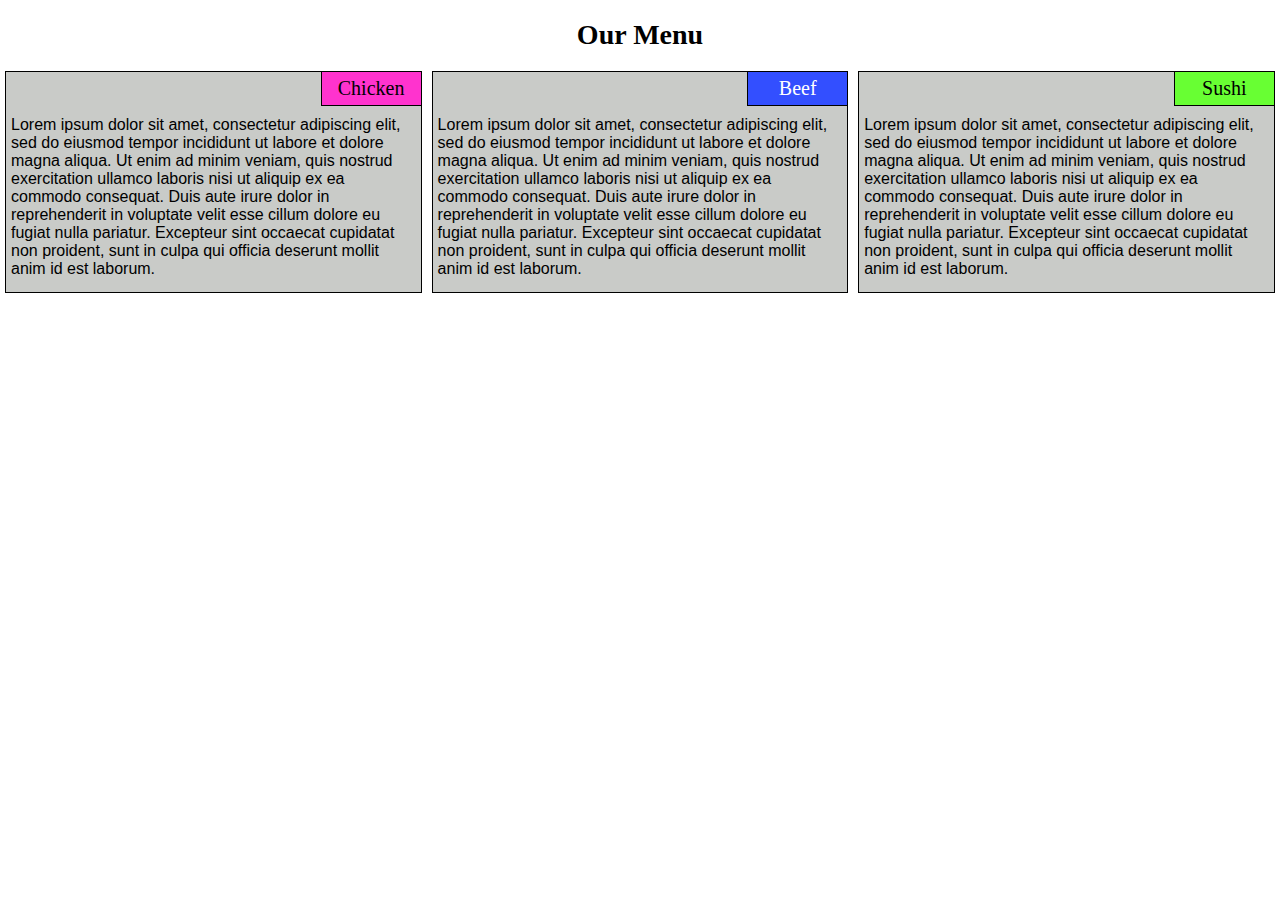
<file: module2-solution/index.html>
<!DOCTYPE html>
<html>
<head>
<meta charset="utf-8">
<meta name="viewport" content="width=device-width, initial-scale=1">
<title>Assignment Solution for Module 2</title>
<link rel="stylesheet" href="css/mystylesheet.css">
</head>
<body>
<h1>Our Menu</h1>

<div class="row">
  <section class="col-lg-4 col-md-6 col-sm-12">
  	<div class="container">
    <header class="pink">Chicken</header>
    <p class="menu">Lorem ipsum dolor sit amet, consectetur adipiscing elit, sed do eiusmod tempor incididunt ut labore et dolore magna aliqua. Ut enim ad minim veniam, quis nostrud exercitation ullamco laboris nisi ut aliquip ex ea commodo consequat. Duis aute irure dolor in reprehenderit in voluptate velit esse cillum dolore eu fugiat nulla pariatur. Excepteur sint occaecat cupidatat non proident, sunt in culpa qui officia deserunt mollit anim id est laborum.</p></div></section>
  <section class="col-lg-4 col-md-6 col-sm-12">
 	<div class="container">
    <header class="blue">Beef</header> 
   <p class="menu">Lorem ipsum dolor sit amet, consectetur adipiscing elit, sed do eiusmod tempor incididunt ut labore et dolore magna aliqua. Ut enim ad minim veniam, quis nostrud exercitation ullamco laboris nisi ut aliquip ex ea commodo consequat. Duis aute irure dolor in reprehenderit in voluptate velit esse cillum dolore eu fugiat nulla pariatur. Excepteur sint occaecat cupidatat non proident, sunt in culpa qui officia deserunt mollit anim id est laborum.</p></div></section>
  <section class="col-lg-4 col-md-12 col-sm-12">
	<div class="container">
     <header class="green">Sushi</header> 
    <p class="menu">Lorem ipsum dolor sit amet, consectetur adipiscing elit, sed do eiusmod tempor incididunt ut labore et dolore magna aliqua. Ut enim ad minim veniam, quis nostrud exercitation ullamco laboris nisi ut aliquip ex ea commodo consequat. Duis aute irure dolor in reprehenderit in voluptate velit esse cillum dolore eu fugiat nulla pariatur. Excepteur sint occaecat cupidatat non proident, sunt in culpa qui officia deserunt mollit anim id est laborum.</p></div></section>
</div>

</body>
</html>
</file>
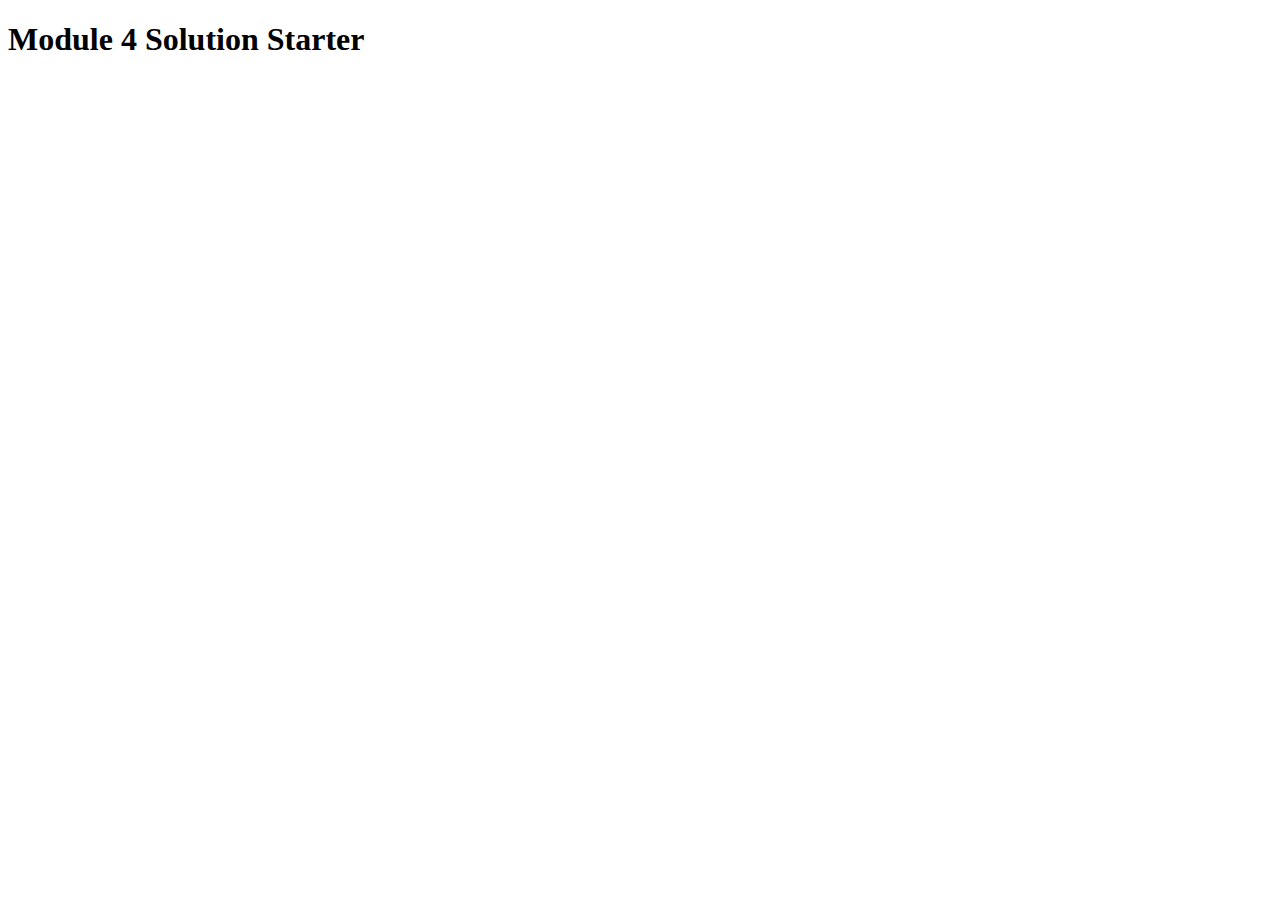
<file: module4-solution/index.html>
<!DOCTYPE html>
<html>
<head>
  <meta charset="utf-8">
  <title>Module 4 Solution Starter</title>
  <script>
    var names = []; // DO NOT REMOVE
  </script>
  <script src="SpeakHello.js"></script>
  <script src="SpeakGoodBye.js"></script>
  <script src="script.js"></script>
</head>
<body>
  <h1>Module 4 Solution Starter</h1>
</body>
</html>
</file>
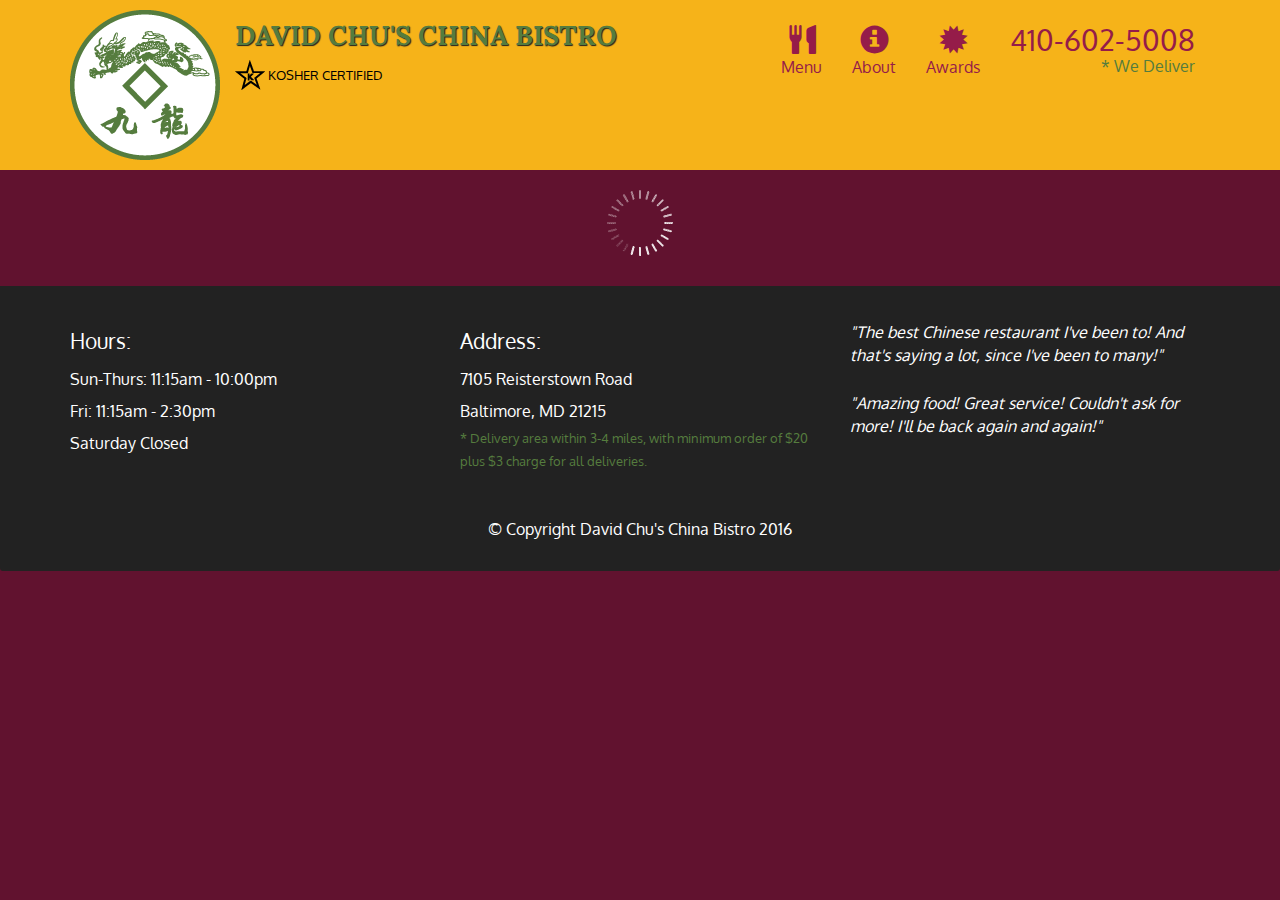
<file: module5-solution/index.html>
<!doctype html>
<html lang="en">
  <head>
    <meta charset="utf-8">
    <meta http-equiv="X-UA-Compatible" content="IE=edge">
    <meta name="viewport" content="width=device-width, initial-scale=1">
    <title>David Chu's China Bistro</title>
    <link rel="stylesheet" href="css/bootstrap.min.css">
    <link rel="stylesheet" href="css/styles.css">
    <link href='https://fonts.googleapis.com/css?family=Oxygen:400,300,700' rel='stylesheet' type='text/css'>
    <link href='https://fonts.googleapis.com/css?family=Lora' rel='stylesheet' type='text/css'>
  </head>
<body>
  <header>
    <nav id="header-nav" class="navbar navbar-default">
      <div class="container">
        <div class="navbar-header">
          <a href="index.html" class="pull-left visible-md visible-lg">
            <div id="logo-img" alt="Logo image"></div>
          </a>

          <div class="navbar-brand">
            <a href="index.html"><h1>David Chu's China Bistro</h1></a>
            <p>
              <img src="images/star-k-logo.png" alt="Kosher certification">
              <span>Kosher Certified</span>
            </p>
          </div>

          <button id="navbarToggle" type="button" class="navbar-toggle collapsed" data-toggle="collapse" data-target="#collapsable-nav" aria-expanded="false">
            <span class="sr-only">Toggle navigation</span>
            <span class="icon-bar"></span>
            <span class="icon-bar"></span>
            <span class="icon-bar"></span>
          </button>
        </div>
        
        <div id="collapsable-nav" class="collapse navbar-collapse">
           <ul id="nav-list" class="nav navbar-nav navbar-right">
            <li id="navHomeButton" class="visible-xs active">
              <a href="index.html">
                <span class="glyphicon glyphicon-home"></span> Home</a>
            </li>
            <li id="navMenuButton">
              <a href="#" onclick="$dc.loadMenuCategories();">
                <span class="glyphicon glyphicon-cutlery"></span><br class="hidden-xs"> Menu</a>
            </li>
            <li>
              <a href="#">
                <span class="glyphicon glyphicon-info-sign"></span><br class="hidden-xs"> About</a>
            </li>
            <li>
              <a href="#">
                <span class="glyphicon glyphicon-certificate"></span><br class="hidden-xs"> Awards</a>
            </li>
            <li id="phone" class="hidden-xs">
              <a href="tel:410-602-5008">
                <span>410-602-5008</span></a><div>* We Deliver</div>
            </li>
          </ul><!-- #nav-list -->
        </div><!-- .collapse .navbar-collapse -->
      </div><!-- .container -->
    </nav><!-- #header-nav -->
  </header>

  <div id="call-btn" class="visible-xs">
    <a class="btn" href="tel:410-602-5008">
    <span class="glyphicon glyphicon-earphone"></span>
    410-602-5008
    </a>
  </div>
  <div id="xs-deliver" class="text-center visible-xs">* We Deliver</div>

  <div id="main-content" class="container"></div>

  <footer class="panel-footer">
    <div class="container">
      <div class="row">
        <section id="hours" class="col-sm-4">
          <span>Hours:</span><br>
          Sun-Thurs: 11:15am - 10:00pm<br>
          Fri: 11:15am - 2:30pm<br>
          Saturday Closed
          <hr class="visible-xs">
        </section>
        <section id="address" class="col-sm-4">
          <span>Address:</span><br>
          7105 Reisterstown Road<br>
          Baltimore, MD 21215
          <p>* Delivery area within 3-4 miles, with minimum order of $20 plus $3 charge for all deliveries.</p>
          <hr class="visible-xs">
        </section>
        <section id="testimonials" class="col-sm-4">
          <p>"The best Chinese restaurant I've been to! And that's saying a lot, since I've been to many!"</p>
          <p>"Amazing food! Great service! Couldn't ask for more! I'll be back again and again!"</p>
        </section>
      </div>
      <div class="text-center">&copy; Copyright David Chu's China Bistro 2016</div>
    </div>
  </footer>

  <!-- jQuery (Bootstrap JS plugins depend on it) -->
  <script src="js/jquery-2.1.4.min.js"></script>
  <script src="js/bootstrap.min.js"></script>
  <script src="js/ajax-utils.js"></script>
  <script src="js/script.js"></script>
</body>
</html>
</file>
<file: module2-solution/css/mystylesheet.css>
/********** Base styles **********/
* {
  box-sizing: border-box;
}

body {
  margin: 0;
  padding: 0;
}

h1 {
  margin-bottom: 15px;
}


p {
/*  background-color: #A52A2A;*/
/*  width: 90%; */
  height: 165px; 
  overflow: auto;
  position: relative;
  /*margin-right: auto;
  margin-left: auto;*/
  font-family: Helvetica;
  color: black;
  padding: 5px;
}

/* Simple Responsive Framework. */
.row {
  width: 100%;
}

.menu {
  clear: right;
}

.container {
  margin: 5px;
  background-color: #C9CBC8;
  border: 1px solid black;
}

.pink {
  background-color: #FF33CE ;
}

.blue {
  background-color: #334FFF ;
  color: white;
}

.green {
  background-color: #68FF33 ;
}

h1 {
  text-align: center;
  font-size: 1.75em;
}

section {
  /*padding: 5px;*/
}

section header {
  text-align: center;
  margin-bottom: 5px;
  margin-top: 0px;
  margin-right: 0px;
  border-left: 1px solid black;
  border-bottom: 1px solid black;
  padding: 5px;
  /*margin-bottom: 5px;*/
  right: 30px;
  float: right;
  width: 100px;
  font-size: 1.25em;
}


/********** Large devices only **********/
@media (min-width: 992px) {
  .col-lg-1, .col-lg-2, .col-lg-3, .col-lg-4, .col-lg-5, .col-lg-6, .col-lg-7, .col-lg-8, .col-lg-9, .col-lg-10, .col-lg-11, .col-lg-12 {
    float: left;
    /*border: 1px solid green;*/
  }
  .col-lg-1 {
    width: 8.33%;
  }
  .col-lg-2 {
    width: 16.66%;
  }
  .col-lg-3 {
    width: 25%;
  }
  .col-lg-4 {
    width: 33.33%;
  }
  .col-lg-5 {
    width: 41.66%;
  }
  .col-lg-6 {
    width: 50%;
  }
  .col-lg-7 {
    width: 58.33%;
  }
  .col-lg-8 {
    width: 66.66%;
  }
  .col-lg-9 {
    width: 74.99%;
  }
  .col-lg-10 {
    width: 83.33%;
  }
  .col-lg-11 {
    width: 91.66%;
  }
  .col-lg-12 {
    width: 100%;
  }
}

/********** Medium devices only **********/
@media (min-width: 768px) and (max-width: 991px) {
  .col-md-1, .col-md-2, .col-md-3, .col-md-4, .col-md-5, .col-md-6, .col-md-7, .col-md-8, .col-md-9, .col-md-10, .col-md-11, .col-md-12 {
    float: left;
    /*border: 1px solid green;*/
  }
  .col-md-1 {
    width: 8.33%;
  }
  .col-md-2 {
    width: 16.66%;
  }
  .col-md-3 {
    width: 25%;
  }
  .col-md-4 {
    width: 33.33%;
  }
  .col-md-5 {
    width: 41.66%;
  }
  .col-md-6 {
    width: 50%;
  }
  .col-md-7 {
    width: 58.33%;
  }
  .col-md-8 {
    width: 66.66%;
  }
  .col-md-9 {
    width: 74.99%;
  }
  .col-md-10 {
    width: 83.33%;
  }
  .col-md-11 {
    width: 91.66%;
  }
  .col-md-12 {
    width: 100%;
  }
}


/********** Small devices only **********/
@media (max-width: 767px) {
  .col-sm-1, .col-md-2, .col-sm-3, .col-sm-4, .col-sm-5, .col-sm-6, .col-sm-7, .col-sm-8, .col-sm-9, .col-sm-10, .col-sm-11, .col-sm-12 {
    float: left;
    /*border: 1px solid green;*/
  }
  .col-sm-1 {
    width: 8.33%;
  }
  .col-sm-2 {
    width: 16.66%;
  }
  .col-sm-3 {
    width: 25%;
  }
  .col-sm-4 {
    width: 33.33%;
  }
  .col-sm-5 {
    width: 41.66%;
  }
  .col-sm-6 {
    width: 50%;
  }
  .col-sm-7 {
    width: 58.33%;
  }
  .col-sm-8 {
    width: 66.66%;
  }
  .col-sm-9 {
    width: 74.99%;
  }
  .col-sm-10 {
    width: 83.33%;
  }
  .col-sm-11 {
    width: 91.66%;
  }
  .col-sm-12 {
    width: 100%;
  }
}
</file>
<file: module5-solution/css/styles.css>
body {
  font-size: 16px;
  color: #fff;
  background-color: #61122f;
  font-family: 'Oxygen', sans-serif;
}

/** HEADER **/
#header-nav {
  background-color: #f6b319;
  border-radius: 0;
  border: 0;
}

#logo-img {
  background: url('../images/restaurant-logo_large.png') no-repeat;
  width: 150px;
  height: 150px;
  margin: 10px 15px 10px 0;
}

.navbar-brand {
  padding-top: 25px;
}
.navbar-brand h1 { /* Restaurant name */
  font-family: 'Lora', serif;
  color: #557c3e;
  font-size: 1.5em;
  text-transform: uppercase;
  font-weight: bold;
  text-shadow: 1px 1px 1px #222;
  margin-top: 0;
  margin-bottom: 0;
  line-height: .75;
}
.navbar-brand a:hover, .navbar-brand a:focus {
  text-decoration: none;
}
.navbar-brand p { /* Kosher cert */
  color: #000;
  text-transform: uppercase;
  font-size: .7em;
  margin-top: 15px;
}
.navbar-brand p span { /* Star-K */
  vertical-align: middle;
}

#nav-list {
  margin-top: 10px;
}
#nav-list a {
  color: #951C49;
  text-align: center;
}
#nav-list a:hover {
  background: #E7E7E7;
}
#nav-list a span {
  font-size: 1.8em;
}

#phone {
  margin-top: 5px;
}
#phone a { /* Phone number */
  text-align: right;
  padding-bottom: 0;
}
#phone div { /* We Deliver */
  color: #557c3e;
  text-align: right;
  padding-right: 15px;
}

.navbar-header button.navbar-toggle, .navbar-header .icon-bar {
  border: 1px solid #61122f;
}
.navbar-header button.navbar-toggle {
  clear: both;
  margin-top: -30px;
}
/* END HEADER */

/* FOOTER */
.panel-footer {
  margin-top: 30px;
  padding-top: 35px;
  padding-bottom: 30px;
  background-color: #222;
  border-top: 0;
}
.panel-footer div.row {
  margin-bottom: 35px;
}
#hours, #address {
  line-height: 2;
}
#hours > span, #address > span {
  font-size: 1.3em;
}
#address p {
  color: #557c3e;
  font-size: .8em;
  line-height: 1.8;
}
#testimonials {
  font-style: italic;
}
#testimonials p:nth-child(2) {
  margin-top: 25px;
}
/* END FOOTER */



/* HOME PAGE */
.container .jumbotron {
  box-shadow: 0 0 50px #3F0C1F;
  border: 2px solid #3F0C1F;
}

#menu-tile, #specials-tile, #map-tile {
  height: 250px;
  width: 100%;
  margin-bottom: 15px;
  position: relative;
  border: 2px solid #3F0C1F;
  overflow: hidden;
}
#menu-tile:hover, #specials-tile:hover, #map-tile:hover {
  box-shadow: 0 1px 5px 1px #cccccc;
}
#menu-tile {
  background: url('../images/menu-tile.jpg') no-repeat;
  background-position: center;
}
#specials-tile {
  background: url('../images/specials-tile.jpg') no-repeat;
  background-position: center;
}
#menu-tile span, #specials-tile span, #map-tile span {
  position: absolute;
  bottom: 0;
  right: 0;
  width: 100%;
  text-align: center;
  font-size: 1.6em;
  text-transform: uppercase;
  background-color: #000;
  color: #fff;
  opacity: .8;
}
/* END HOME PAGE */

/* MENU CATEGORIES PAGE */
.category-tile { 
  position: relative;
  border: 2px solid #3F0C1F;
  overflow: hidden;
  width: 200px;
  height: 200px;
  margin: 0 auto 15px;
}
.category-tile span {
  position: absolute;
  bottom: 0;
  right: 0;
  width: 100%;
  text-align: center;
  font-size: 1.2em;
  text-transform: uppercase;
  background-color: #000;
  color: #fff;
  opacity: .8;
}
.category-tile:hover {
  box-shadow: 0 1px 5px 1px #cccccc;
}

#menu-categories-title + div {
  margin-bottom: 50px;
}
/* END MENU CATEGORIES PAGE */

/* SINGLE CATEGORY PAGE */
.menu-item-tile {
  margin-bottom: 25px;
}
.menu-item-tile hr {
  width: 80%;
}
.menu-item-tile .menu-item-price {
  font-size: 1.1em;
  text-align: right;
  margin-top: -15px;
  margin-right: -15px;
}
.menu-item-tile .menu-item-price span {
  font-size: .6em;
}
.menu-item-photo {
  position: relative;
  border: 2px solid #3F0C1F; 
  overflow: hidden;
  padding: 0;
  margin-right: -15px;
  margin-left: auto;
  margin-bottom: 20px;
  max-width: 250px;
}
.menu-item-photo div {
  position: absolute;
  bottom: 0;
  right: 0;
  width: 80px;
  background-color: #557c3e;
  text-align: center;
}
.menu-item-description {
  padding-right: 30px;
}
h3.menu-item-title {
  margin: 0 0 10px;
}
.menu-item-details {
  font-size: .9em;
  font-style: italic;
}
/* END SINGLE CATEGORY PAGE */


/********** Large devices only **********/
@media (min-width: 1200px) {
  .container .jumbotron {
    background: url('../images/jumbotron_1200.jpg') no-repeat;
    height: 675px;
  }
}

/********** Medium devices only **********/
@media (min-width: 992px) and (max-width: 1199px) {
  /* Header */
  #logo-img {
    background: url('../images/restaurant-logo_medium.png') no-repeat;
    width: 100px;
    height: 100px;
    margin: 5px 5px 5px 0;
  }
  /* End Header */

  /* Home Page */
  .container .jumbotron {
    background: url('../images/jumbotron_992.jpg') no-repeat;
    height: 558px;
  }
  /* End Home Page */
}

/********** Small devices only **********/
@media (min-width: 768px) and (max-width: 991px) {
  /* Home Page */
  .container .jumbotron {
    background: url('../images/jumbotron_768.jpg') no-repeat;
    height: 432px;
  }
  /* End Home Page */
}

/********** Extra small devices only **********/
@media (max-width: 767px) {
  /* Header */
  .navbar-brand {
    padding-top: 10px;
    height: 80px;
  }
  .navbar-brand h1 { /* Restaurant name */
    padding-top: 10px;
    font-size: 5vw; /* 1vw = 1% of viewport width */
  }
  .navbar-brand p { /* Kosher cert */
    font-size: .6em;
    margin-top: 12px;
  }
  .navbar-brand p img { /* Star-K */
    height: 20px;
  }

  #collapsable-nav a { /* Collapsed nav menu text */
    font-size: 1.2em;
  }
  #collapsable-nav a span { /* Collapsed nav menu glyph */
    font-size: 1em;
    margin-right: 5px;
  }

  #call-btn > a {
    font-size: 1.5em;
    display: block;
    margin: 0 20px;
    padding: 10px;
    border: 2px solid #fff;
    background-color: #f6b319;
    color: #951c49;
  }
  #xs-deliver {
    margin-top: 5px;
    font-size: .7em;
    letter-spacing: .1em;
    text-transform: uppercase;
  }
  /* End Header */

  /* Footer */
  .panel-footer section {
    margin-bottom: 30px;
    text-align: center;
  }
  .panel-footer section:nth-child(3) {
    margin-bottom: 0; /* margin already exists on the whole row */
  }
  .panel-footer section hr {
    width: 50%;
  }
  /* End Footer */

  /* Home Page */
  .container .jumbotron {
    margin-top: 30px;
    padding: 0;
  }
  #menu-tile, #specials-tile {
    width: 360px;
    margin: 0 auto 15px;
  }

  .menu-item-photo {
    margin-right: auto;
  }
  .menu-item-tile .menu-item-price {
    text-align: center;
  }
  .menu-item-description {
    text-align: center;;
  }
}


/********** Super extra small devices Only :-) (e.g., iPhone 4) **********/
@media (max-width: 479px) {
  /* Header */
  .navbar-brand h1 { /* Restaurant name */
    padding-top: 5px;
    font-size: 6vw;
  }
  /* End Header */
  
  /* Home page */
  #menu-tile, #specials-tile {
    width: 280px;
    margin: 0 auto 15px;
  }

  .col-xxs-12 {
    position: relative;
    min-height: 1px;
    padding-right: 15px;
    padding-left: 15px;
    float: left;
    width: 100%;
  }
}
</file>
